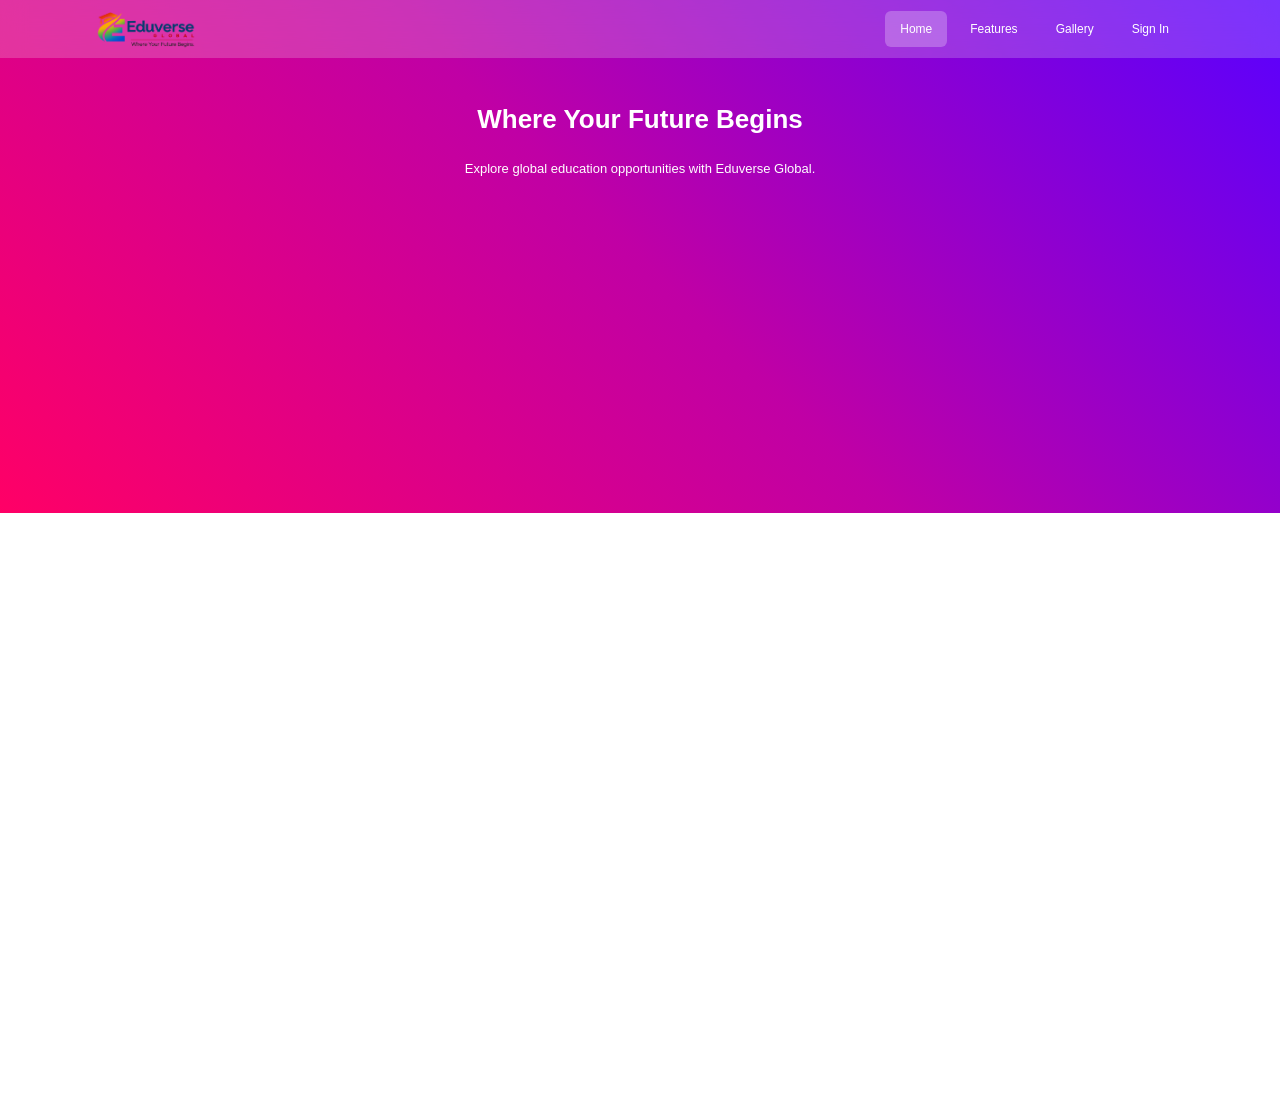
<file: index.html>
<!DOCTYPE html>
<html lang="en">
<head>
  <meta charset="UTF-8">
  <meta name="viewport" content="width=device-width, initial-scale=1.0">
  <title>Eduverse Global</title>
  <link rel="stylesheet" href="style.css">
</head>
<body>
  <header class="navbar">
    <nav class="nav-content" aria-label="Main navigation">
      <a class="brand" href="#home"><img src="eduverse-logo.png" alt="Eduverse Global"></a>
      <div class="nav-links">
        <a class="active" href="#home">Home</a>
        <a href="#features">Features</a>
        <a href="#gallery">Gallery</a>
        <a href="#signin">Sign In</a>
      </div>
    </nav>
  </header>
  <main>
    <section class="hero" id="home">
      <h1>Where Your Future Begins</h1>
      <p>Explore global education opportunities with Eduverse Global.</p>
    </section>
    <div class="white-space" aria-hidden="true"></div>
  </main>
</body>
</html>
</file>
<file: style.css>
/* Simple layout matching the supplied reference image. */
* { box-sizing: border-box; }
html { scroll-behavior: smooth; }
body { margin: 0; font-family: Arial, Helvetica, sans-serif; }
.navbar {
  position: fixed;
  top: 0;
  left: 0;
  width: 100%;
  z-index: 10;
  background: rgba(255, 255, 255, 0.20);
  backdrop-filter: blur(12px);
  -webkit-backdrop-filter: blur(12px);
}
.nav-content {
  width: 85%;
  margin: auto;
  height: 58px;
  display: flex;
  align-items: center;
  justify-content: space-between;
}
.brand { display: flex; align-items: center; }
.brand img { display: block; width: 100px; height: 50px; object-fit: contain; }
.nav-links { display: flex; align-items: center; gap: 8px; }
.nav-links a {
  color: white;
  text-decoration: none;
  font-size: 12px;
  padding: 11px 15px;
  border-radius: 6px;
}
.nav-links a.active, .nav-links a:hover { background: rgba(255, 255, 255, 0.25); }
.hero {
  height: 57vh;
  min-height: 300px;
  padding: 104px 20px 20px;
  text-align: center;
  color: white;
  background: linear-gradient(45deg, #ff0066, #c000a5, #5900ff);
}
.hero h1 { margin: 0 0 24px; font-size: 26px; font-weight: 700; }
.hero p { margin: 0; font-size: 13px; line-height: 1.5; }
.white-space { height: 65vh; background: white; }
@media (max-width: 480px) {
  .nav-content { width: 94%; }
  .brand img { width: 85px; }
  .nav-links { gap: 0; }
  .nav-links a { padding: 10px 7px; font-size: 10px; }
  .hero h1 { font-size: 23px; }
}
@media (prefers-reduced-motion: reduce) { html { scroll-behavior: auto; } }
</file>
